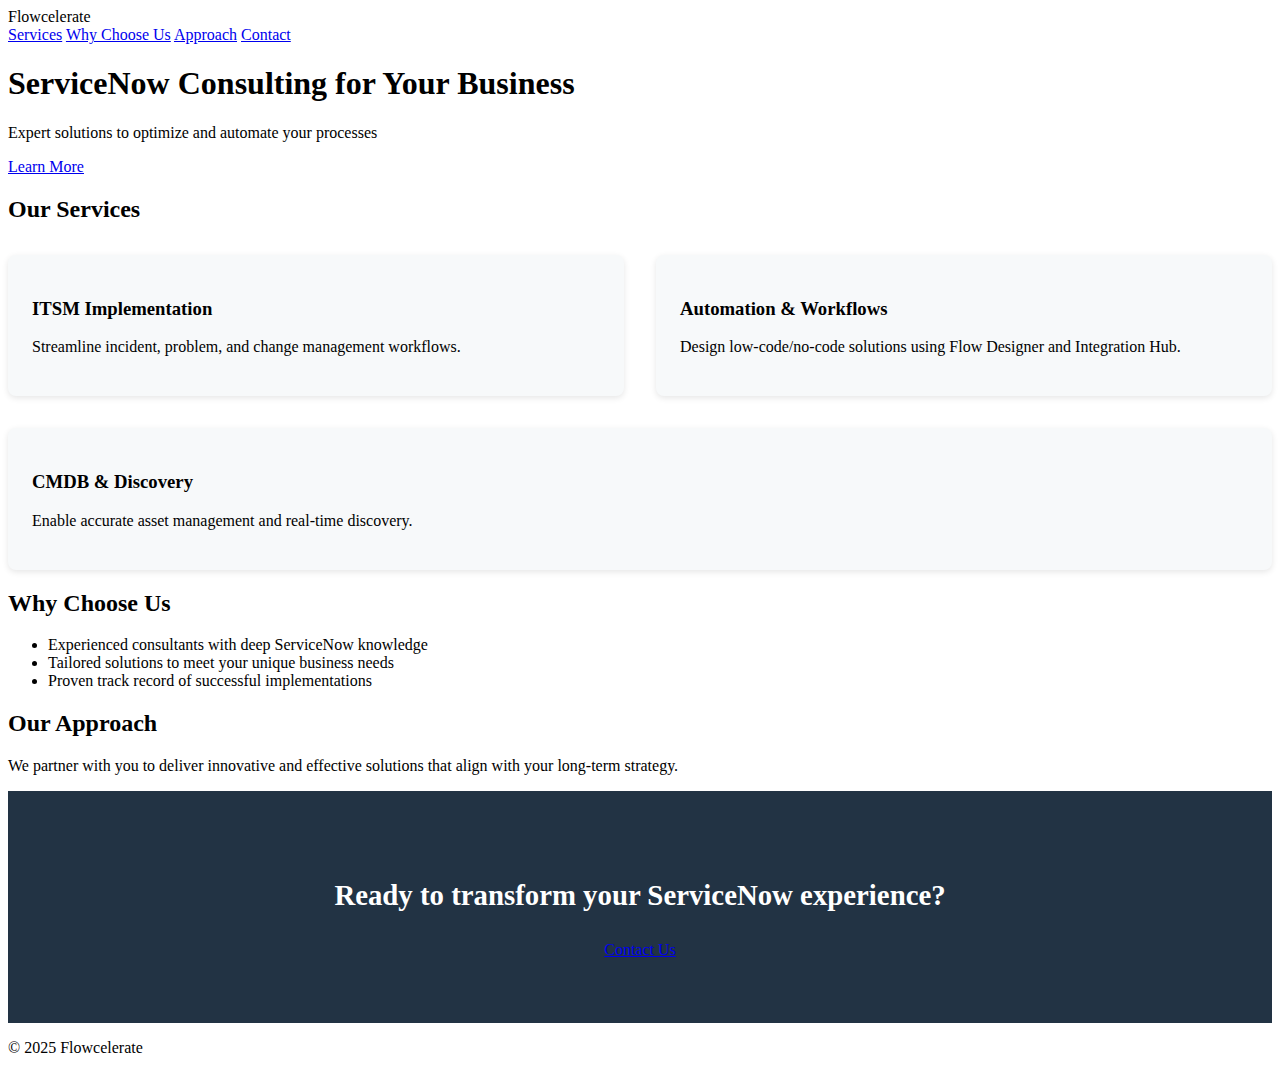
<file: index.html>
<!DOCTYPE html>
<html lang="en">
<head>
  <meta charset="UTF-8" />
  <meta name="viewport" content="width=device-width, initial-scale=1.0" />
  <title>Flowcelerate | ServiceNow Consulting Experts</title>
  <meta name="description" content="We help businesses streamline operations and automate workflows with expert ServiceNow consulting." />
  <link rel="stylesheet" href="css/style.css" />
</head>
<body>
  <header>
    <div class="logo">Flowcelerate</div>
    <nav>
      <a href="#services">Services</a>
      <a href="#why">Why Choose Us</a>
      <a href="#approach">Approach</a>
      <a href="contact.html">Contact</a>
    </nav>
  </header>

  <section class="hero">
    <h1>ServiceNow Consulting for Your Business</h1>
    <p>Expert solutions to optimize and automate your processes</p>
    <a href="#services" class="cta-button">Learn More</a>
  </section>

  <section id="services">
    <h2>Our Services</h2>
    <div class="service-grid">
      <div class="service-box">
        <h3>ITSM Implementation</h3>
        <p>Streamline incident, problem, and change management workflows.</p>
      </div>
      <div class="service-box">
        <h3>Automation & Workflows</h3>
        <p>Design low-code/no-code solutions using Flow Designer and Integration Hub.</p>
      </div>
      <div class="service-box">
        <h3>CMDB & Discovery</h3>
        <p>Enable accurate asset management and real-time discovery.</p>
      </div>
    </div>
  </section>

  <section id="why">
    <h2>Why Choose Us</h2>
    <ul>
      <li>Experienced consultants with deep ServiceNow knowledge</li>
      <li>Tailored solutions to meet your unique business needs</li>
      <li>Proven track record of successful implementations</li>
    </ul>
  </section>

  <section id="approach">
    <h2>Our Approach</h2>
    <p>We partner with you to deliver innovative and effective solutions that align with your long-term strategy.</p>
  </section>

  <section class="cta-contact">
    <h2>Ready to transform your ServiceNow experience?</h2>
    <a href="mailto:info@flowcelerate.com" class="cta-button">Contact Us</a>
  </section>

  <footer>
    <p>© 2025 Flowcelerate</p>
  </footer>

  <script src="js/script.js"></script>
</body>
</html>
</file>
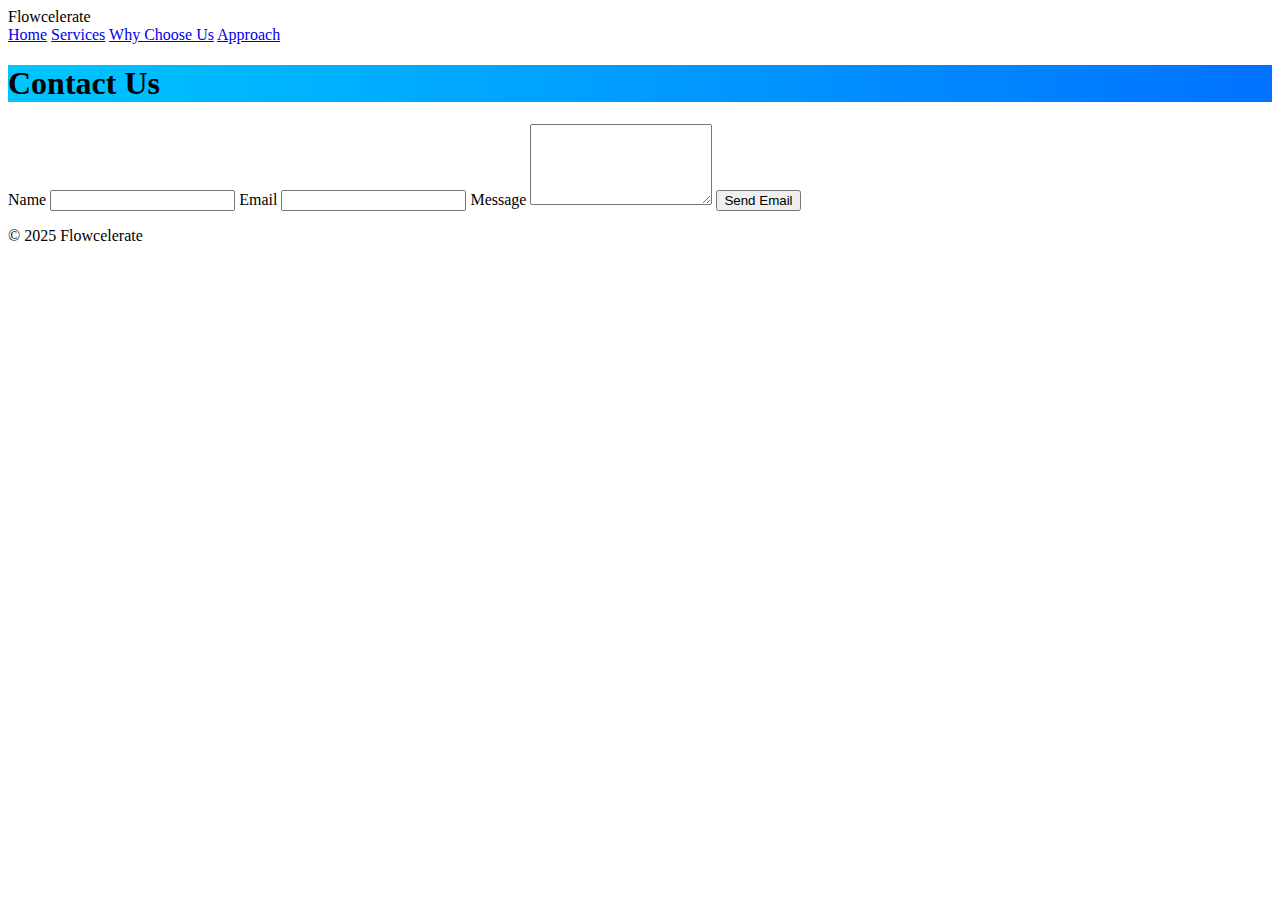
<file: contact.html>
<!DOCTYPE html>
<html lang="en">
<head>
    <meta charset="UTF-8">
    <meta name="viewport" content="width=device-width, initial-scale=1.0">
    <title>Contact - Flowcelerate</title>
    <link rel="stylesheet" href="css/style.css">
</head>
<body>
    <header>
        <div class="logo">Flowcelerate</div>
        <nav>
            <a href="index.html">Home</a>
            <a href="index.html#services">Services</a>
            <a href="index.html#why">Why Choose Us</a>
            <a href="index.html#approach">Approach</a>
        </nav>
    </header>

    <section class="hero" style="background:url('images/contact-bg.svg') center/cover no-repeat;">
        <h1>Contact Us</h1>
    </section>

    <section>
        <form action="mailto:info@flowcelerate.com" method="post" enctype="text/plain">
            <label for="name">Name</label>
            <input type="text" id="name" name="name" required>

            <label for="email">Email</label>
            <input type="email" id="email" name="email" required>

            <label for="message">Message</label>
            <textarea id="message" name="message" rows="5" required></textarea>

            <button type="submit">Send Email</button>
        </form>
    </section>

    <footer>
        <p>© 2025 Flowcelerate</p>
    </footer>

    <script src="js/script.js"></script>
</body>
</html>
</file>
<file: css/style.css>
.service-grid {
  display: flex;
  flex-wrap: wrap;
  gap: 2em;
  justify-content: space-between;
  margin-top: 2em;
}
.service-box {
  flex: 1 1 30%;
  background: #f7f9fa;
  padding: 1.5em;
  border-radius: 8px;
  box-shadow: 0 2px 6px rgba(0,0,0,0.1);
}

.cta-contact {
  background: #223344;
  color: white;
  text-align: center;
  padding: 4em 2em;
}
.cta-contact h2 {
  font-size: 1.8em;
  margin-bottom: 1em;
}
</file>
